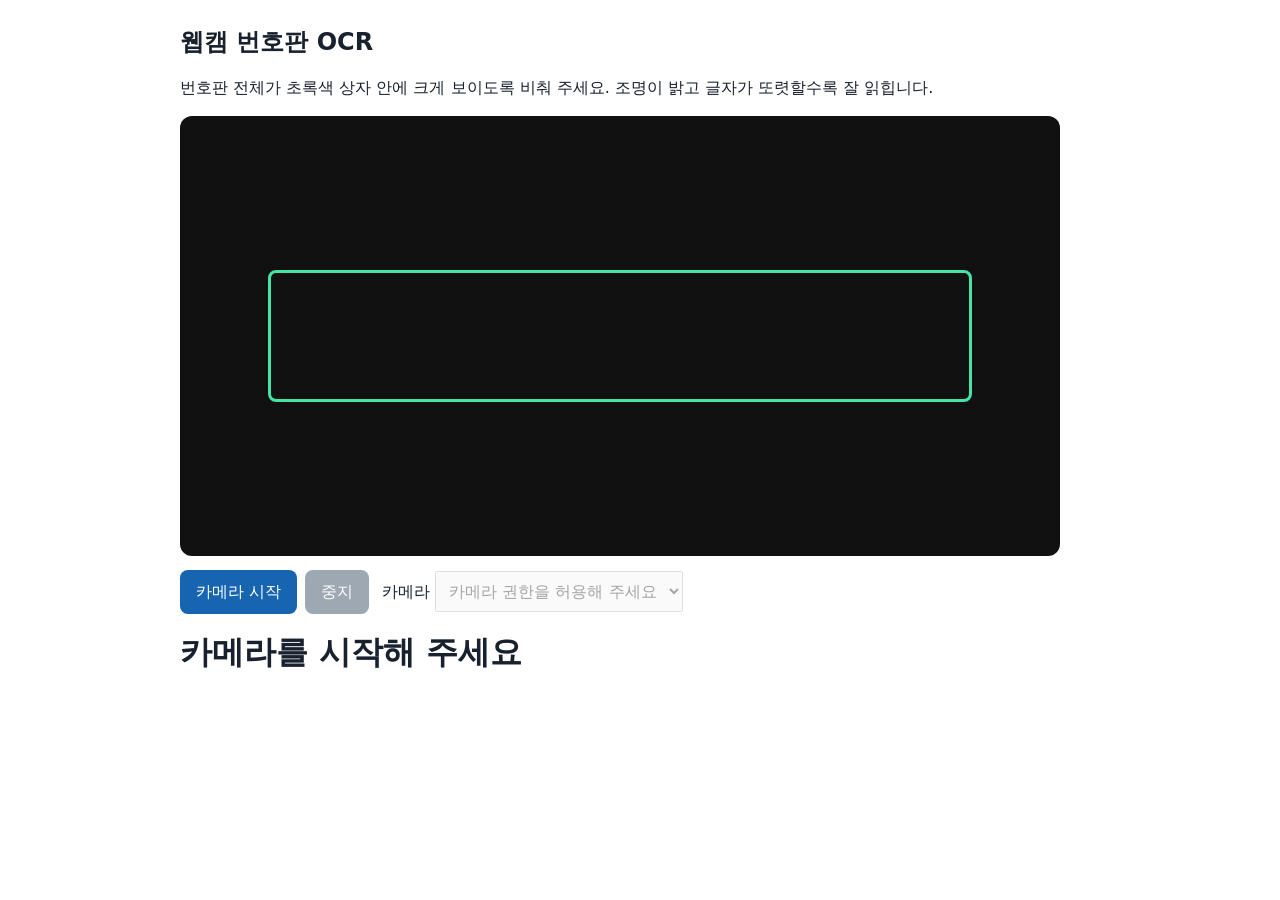
<file: ocr/webcam_demo.html>
<!doctype html>
<html lang="ko">
<head>
  <meta charset="utf-8">
  <meta name="viewport" content="width=device-width, initial-scale=1">
  <title>SPASIBA 웹캠 번호판 OCR</title>
  <style>
    body { font: 16px/1.5 system-ui, sans-serif; max-width: 920px; margin: 24px auto; padding: 0 16px; color: #18212d; }
    h1 { font-size: 1.5rem; }
    .preview { position: relative; max-width: 880px; background: #111; border-radius: 12px; overflow: hidden; }
    video { display: block; width: 100%; height: auto; }
    .guide { position: absolute; left: 10%; top: 35%; width: 80%; height: 30%; border: 3px solid #46e3a6; border-radius: 8px; box-sizing: border-box; pointer-events: none; }
    button { margin: 14px 8px 14px 0; padding: 10px 16px; border: 0; border-radius: 8px; background: #1764b0; color: white; cursor: pointer; font: inherit; }
    button:disabled { background: #9da8b2; cursor: default; }
    select { margin: 14px 8px 14px 0; padding: 9px; max-width: 100%; font: inherit; }
    #plate { font-size: 2rem; font-weight: 700; min-height: 2.5rem; }
    #status, #raw { overflow-wrap: anywhere; }
  </style>
</head>
<body>
  <h1>웹캠 번호판 OCR</h1>
  <p>번호판 전체가 초록색 상자 안에 크게 보이도록 비춰 주세요. 조명이 밝고 글자가 또렷할수록 잘 읽힙니다.</p>
  <div class="preview"><video id="video" autoplay playsinline muted></video><div class="guide"></div></div>
  <button id="start">카메라 시작</button><button id="stop" disabled>중지</button>
  <label for="cameraSelect">카메라</label>
  <select id="cameraSelect" disabled><option>카메라 권한을 허용해 주세요</option></select>
  <div id="plate" aria-live="polite">카메라를 시작해 주세요</div>
  <div id="status"></div>
  <div id="raw"></div>
  <canvas id="canvas" hidden></canvas>
  <script>
    const video = document.getElementById('video');
    const canvas = document.getElementById('canvas');
    const plate = document.getElementById('plate');
    const status = document.getElementById('status');
    const raw = document.getElementById('raw');
    const start = document.getElementById('start');
    const stop = document.getElementById('stop');
    const cameraSelect = document.getElementById('cameraSelect');
    let stream = null;
    let running = false;
    let timer = null;
    let runId = 0;

    async function scan(id) {
      if (!running || id !== runId) return;
      try {
        if (!video.videoWidth) return;
        const w = video.videoWidth, h = video.videoHeight;
        const sx = Math.round(w * 0.1), sy = Math.round(h * 0.35);
        const sw = Math.round(w * 0.8), sh = Math.round(h * 0.3);
        const scale = Math.min(1, 960 / sw);
        canvas.width = Math.round(sw * scale);
        canvas.height = Math.round(sh * scale);
        canvas.getContext('2d').drawImage(video, sx, sy, sw, sh, 0, 0, canvas.width, canvas.height);
        const blob = await new Promise(resolve => canvas.toBlob(resolve, 'image/jpeg', 0.88));
        if (!running || id !== runId) return;
        const response = await fetch('/recognize', {method: 'POST', headers: {'Content-Type': 'image/jpeg'}, body: blob});
        const result = await response.json();
        if (!response.ok) throw new Error(result.error || 'OCR 오류');
        if (!running || id !== runId) return;
        plate.textContent = result.plate || '번호판 미인식';
        status.textContent = result.plate ? `인식 신뢰도(최저 글자 줄): ${(result.confidence * 100).toFixed(1)}%` : '번호판을 상자 안에 더 크게 비춰 주세요';
        raw.textContent = result.raw ? `원본 OCR: ${result.raw}` : '';
      } catch (error) {
        status.textContent = error.message;
      } finally {
        if (running && id === runId) timer = setTimeout(() => scan(id), 700);
      }
    }

    async function updateCameras() {
      const devices = await navigator.mediaDevices.enumerateDevices();
      const cameras = devices.filter(device => device.kind === 'videoinput');
      const activeId = stream?.getVideoTracks()[0]?.getSettings().deviceId;
      cameraSelect.replaceChildren(...cameras.map((camera, index) => {
        const option = document.createElement('option');
        option.value = camera.deviceId;
        option.textContent = camera.label || `카메라 ${index + 1}`;
        return option;
      }));
      cameraSelect.disabled = cameras.length < 2;
      if (activeId && cameras.some(camera => camera.deviceId === activeId)) {
        cameraSelect.value = activeId;
      }
    }

    function stopCamera() {
      running = false;
      runId++;
      clearTimeout(timer);
      stream?.getTracks().forEach(track => track.stop());
      stream = null;
      video.srcObject = null;
      start.disabled = false;
      stop.disabled = true;
    }

    async function openCamera(deviceId) {
      stopCamera();
      start.disabled = true;
      try {
        const videoOptions = {width: {ideal: 1280}, height: {ideal: 720}};
        if (deviceId) videoOptions.deviceId = {exact: deviceId};
        stream = await navigator.mediaDevices.getUserMedia({video: videoOptions, audio: false});
        video.srcObject = stream;
        await video.play();
        running = true;
        start.disabled = true;
        stop.disabled = false;
        plate.textContent = '번호판을 비춰 주세요';
        status.textContent = '';
        await updateCameras();
        scan(runId);
      } catch (error) {
        stopCamera();
        status.textContent = `카메라를 열 수 없습니다: ${error.message}`;
      }
    }

    start.onclick = () => openCamera(cameraSelect.disabled ? null : cameraSelect.value);
    cameraSelect.onchange = () => openCamera(cameraSelect.value);
    stop.onclick = () => {
      stopCamera();
      status.textContent = '카메라 중지';
    };
    navigator.mediaDevices?.addEventListener('devicechange', () => updateCameras().catch(() => {}));
  </script>
</body>
</html>
</file>
